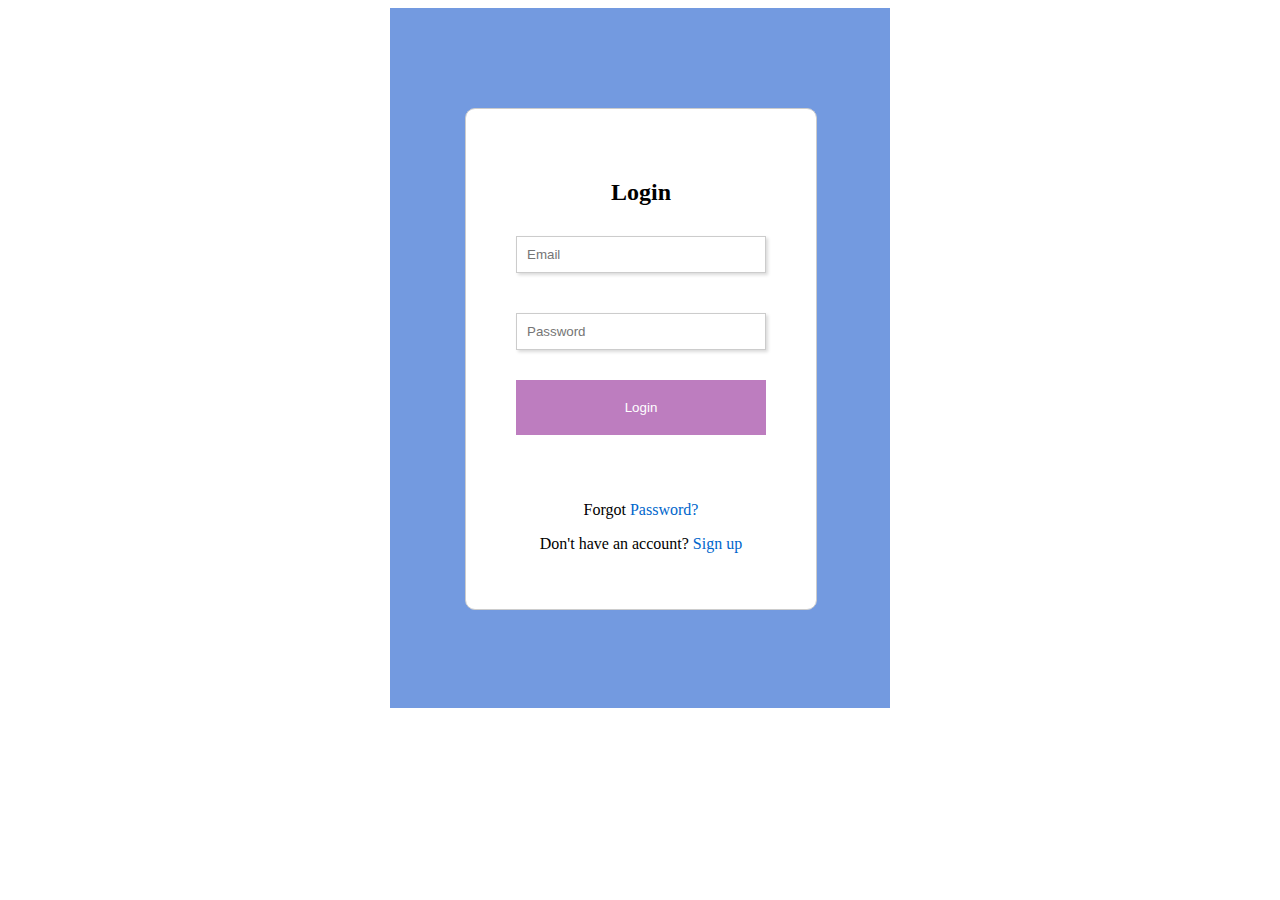
<file: login.html>
<!DOCTYPE html>
<html>
<head>
	<title>Login</title>
	<style>
        .container {
            background-color: rgb(115, 154, 224);
            width: 300px;
            height: 500px; 
            padding: 100px;
			margin: auto;
        }
		.box {
			border: 1px solid #ccc;
            padding:50px;
            margin-left: -25px;
			width: 250px;
            height: 400px;
			text-align: center;
            background-color: white;
            border-radius: 10px;
		}

		input[type="text"], input[type="password"] {
			padding: 10px;
            margin-top: 10px;
            margin-bottom: 30px;   
			width: 100%;
			border: 1px solid #ccc;
			box-sizing: border-box;
            box-shadow: rgba(0, 0, 0, 0.15) 2.4px 2.4px 3.2px;
		}

		input[type="submit"] {
			background-color: #942c979d;
			color: white;
            margin-bottom: 50px;
			padding: 20px;
			border: none;
			cursor: pointer;
            width: 100%;
		}

		input[type="submit"]:hover {
			background-color: skyblue;
		}

		a {
			color: #0066cc;
			text-decoration: none;
		}

		a:hover {
			text-decoration: underline;
		}
	</style>
</head>
<body>
    <div class = "container">
	<div class="box">
		<h2>Login</h2>
		<form>
			<input type="text" name="username" placeholder="Email">
			<input type="password" name="password" placeholder="Password">
			<input type="submit" value="Login">
		</form>
		<p>Forgot <a href="#">Password?</a></p>
		<p>Don't have an account? <a href="#">Sign up</a></p>
	</div>
</div>
</body>
</html>
</file>
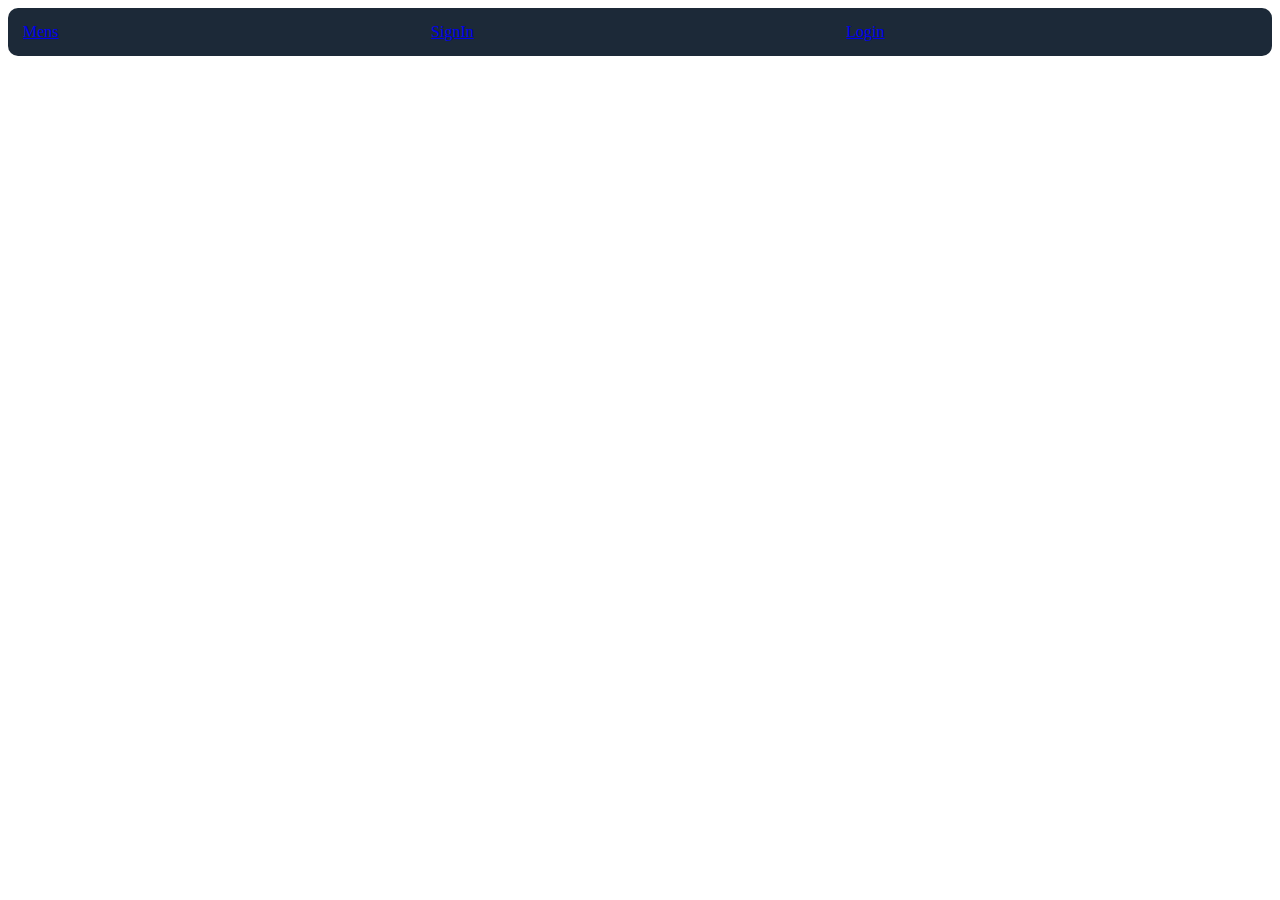
<file: navbar.html>
<html>
    <head>
        <title>MASAI NAVIGATION BAR</title>
        <style>
            #parent {
                display: flex;
                justify-content: space-between;
                align-content: space-between;
                align-content: stretch;
                background-color: #1c2938;
                border-radius: 10px;
            }
            #parent > div {
                padding: 15px;
                border: none;
            }
            button {
                padding: 15px;
                background-color: #1c2938;
                font-weight: 50px;
                font-family: 'Gill Sans', 'Gill Sans MT', Calibri, 'Trebuchet MS', sans-serif;
                font-size: 15px;
                color:white;
            }
        </style>
    </head>
    <body>
        <div id = "parent">
            <div class ="Reebok">
               <a href="menspage.html">Mens</a>
            </div>
            <div>
              <a href="sign.html">SignIn</a>
            </div>
            <div>
               <a href="login.html">Login</a>
            </div>
          
            <div>
               
            </div>
        </div>
    </body>
</html>
</file>
